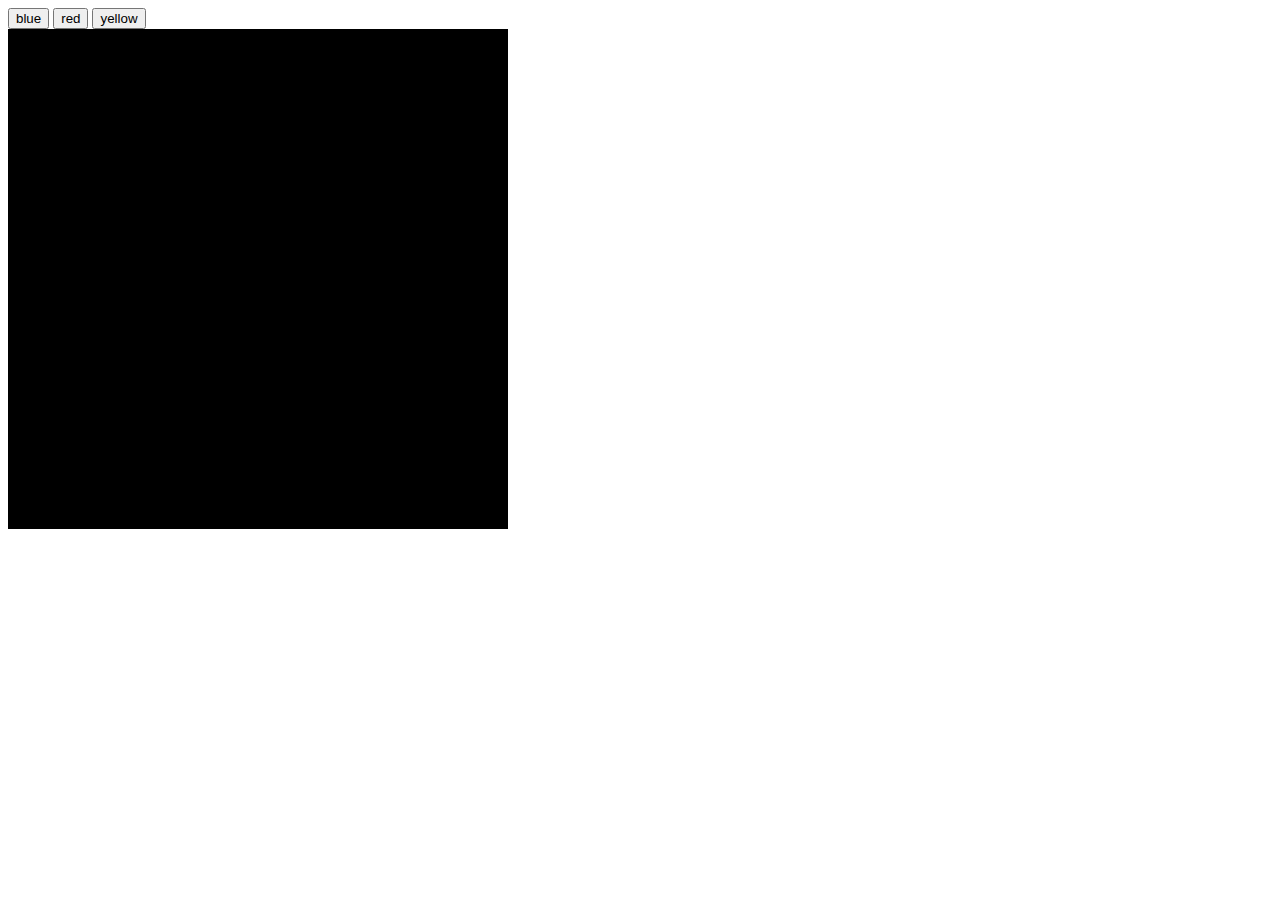
<file: DOM-style/index.html>
<!DOCTYPE html>
<html lang="en">
<head>
    <meta charset="UTF-8">
    <meta http-equiv="X-UA-Compatible" content="IE=edge">
    <meta name="viewport" content="width=device-width, initial-scale=1.0">
    <link rel="stylesheet" href="./src/css/stye.css">
    <title>Style</title>
</head>
<body>
    
    <input type="button" value="blue">
    <input type="button" value="red">
    <input type="button" value="yellow">
    
    <div id="canvas"></div>

    <script src="./src/js/app.js"></script>
</body>
</html>
</file>
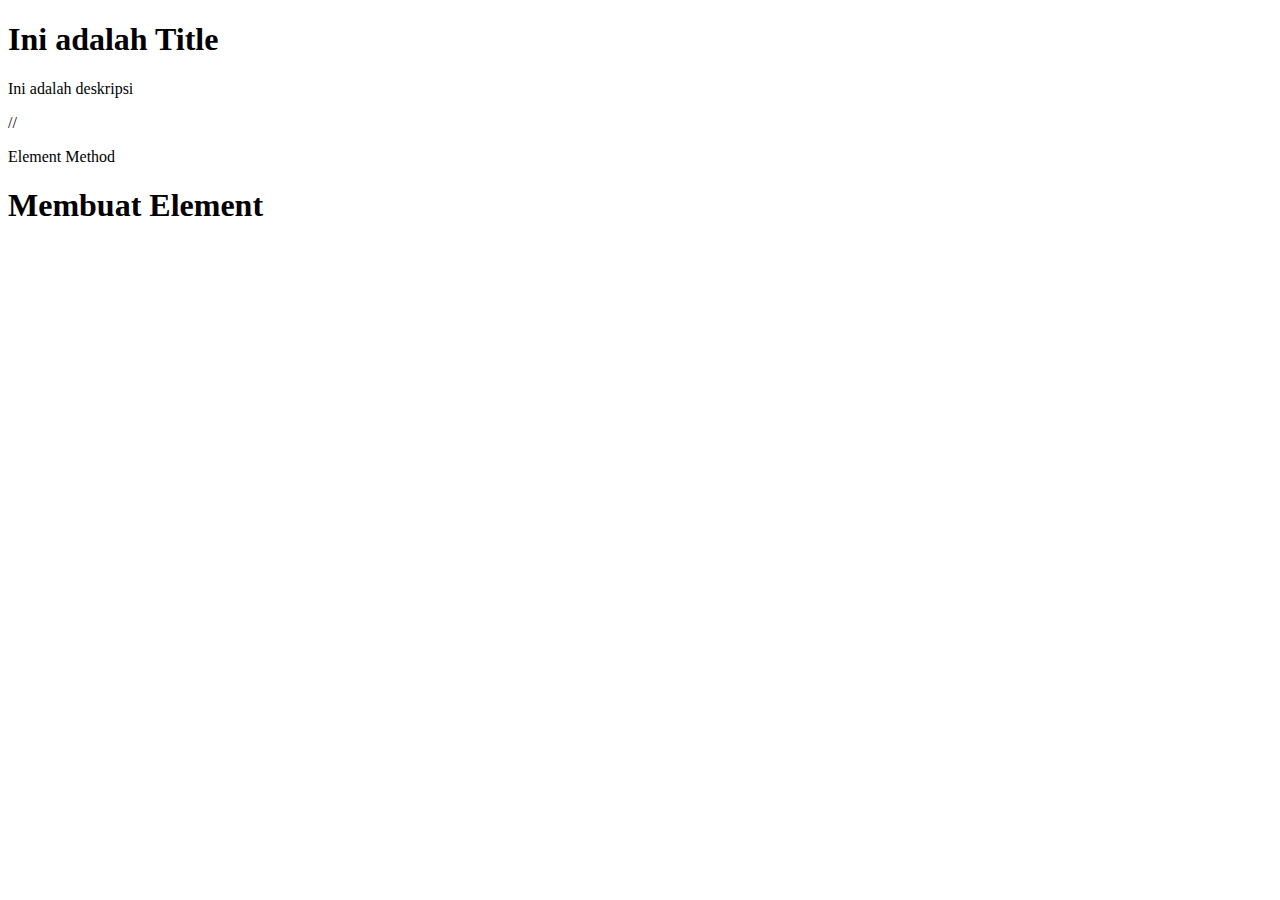
<file: element/index.html>
<!DOCTYPE html>
<html lang="en">
<head>
    <meta charset="UTF-8">
    <meta http-equiv="X-UA-Compatible" content="IE=edge">
    <meta name="viewport" content="width=device-width, initial-scale=1.0">
    <title>Element</title>
</head>
<body>

    <div id="content" class="content">
        <h1 id="title"></h1>
        <p id="description"></p>
    </div>

    // 
    <div class="method" id="method">
        <h1 id="methodH1"></h1>
        <p id="methodP"></p>
    </div>

    <div id="createElement"></div>

    <script src="./scripts/app.js"></script>
</body>
</html>
</file>
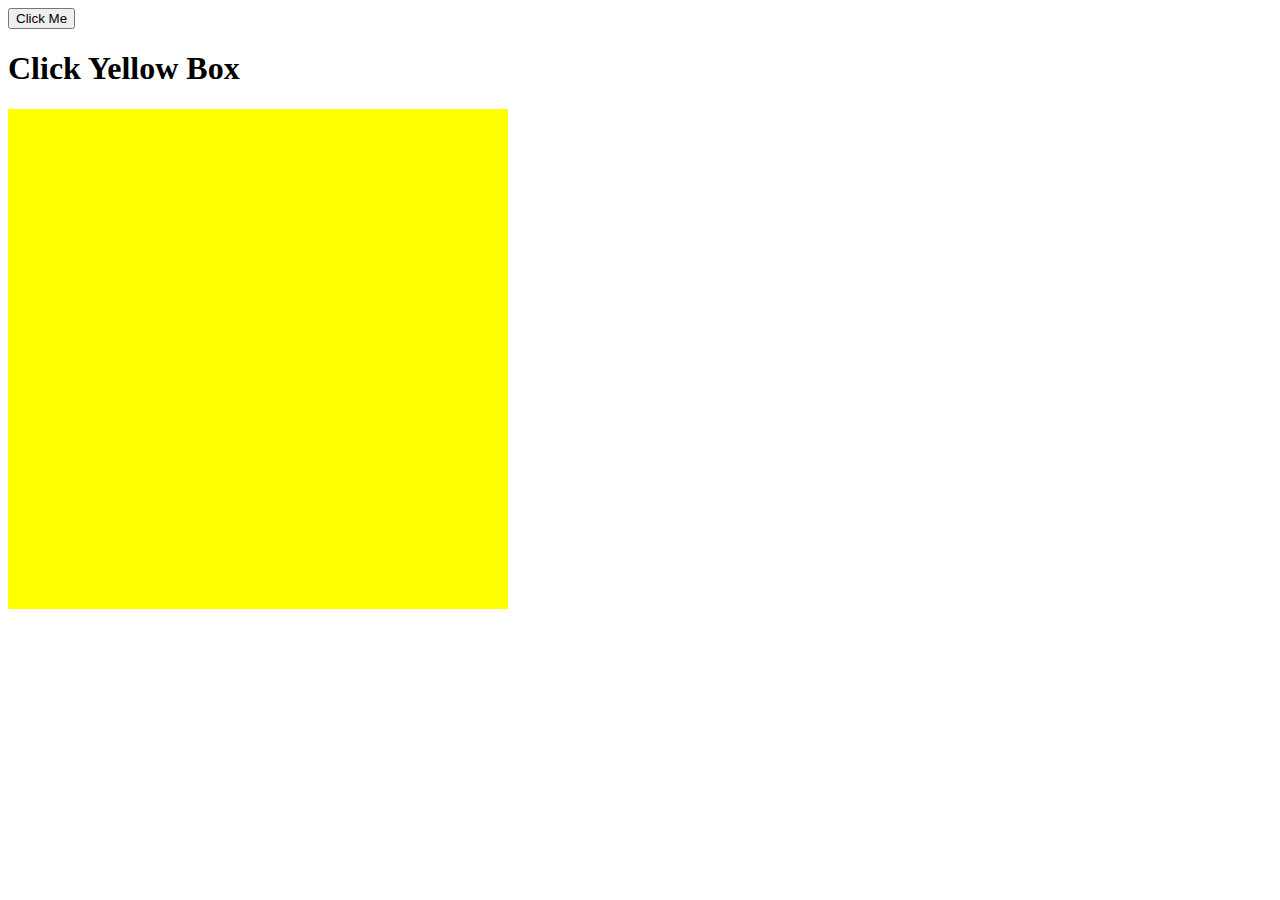
<file: event-handler/index.html>
<!DOCTYPE html>
<html lang="en">
<head>
    <meta charset="UTF-8">
    <meta http-equiv="X-UA-Compatible" content="IE=edge">
    <meta name="viewport" content="width=device-width, initial-scale=1.0">
    <link rel="stylesheet" href="src/css/style.css">
    <title>Event Handler</title>
</head>
<body>
    
    <input type="button" id="clickMe" value="Click Me">

    <h1 id="text">Click Yellow Box</h1>
    <div id="canvas"></div>
    <script src="src/js/app.js"></script>
</body>
</html>
</file>
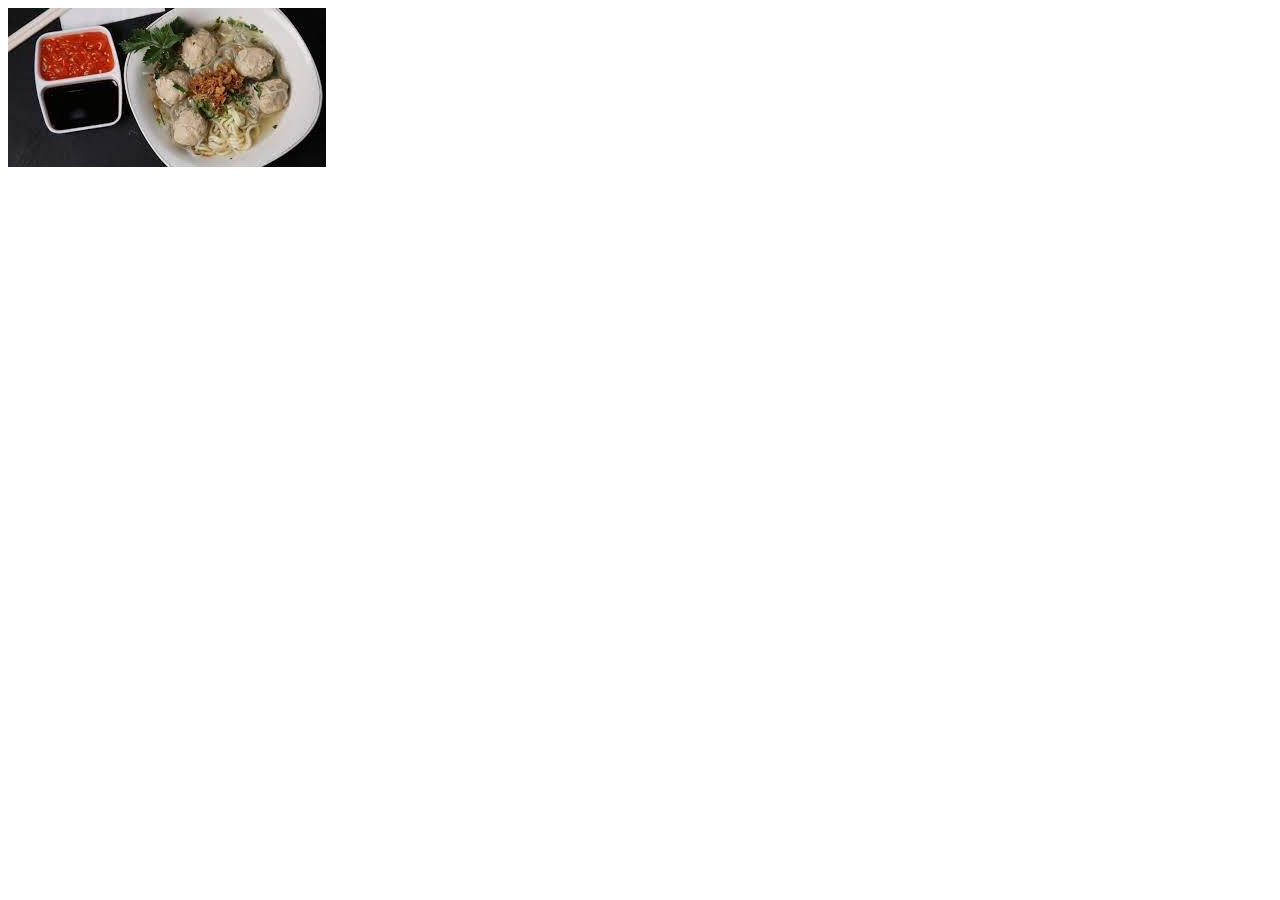
<file: named-nodemap/index.html>
<!DOCTYPE html>
<html lang="en">
<head>
    <meta charset="UTF-8">
    <meta http-equiv="X-UA-Compatible" content="IE=edge">
    <meta name="viewport" content="width=device-width, initial-scale=1.0">
    <title>NamedNodeMap</title>
</head>
<body>
    
    <img src="./img/bakso.jpeg" alt="BAkso" id="logo">

    <script src="./scripts/app.js"></script>
</body>
</html>
</file>
<file: DOM-style/src/css/stye.css>
#canvas{
    width: 500px;
    height: 500px;
    background-color: black;
}
</file>
<file: event-handler/src/css/style.css>
#canvas{
    width: 500px;
    height: 500px;
    background-color: yellow;
}
</file>
